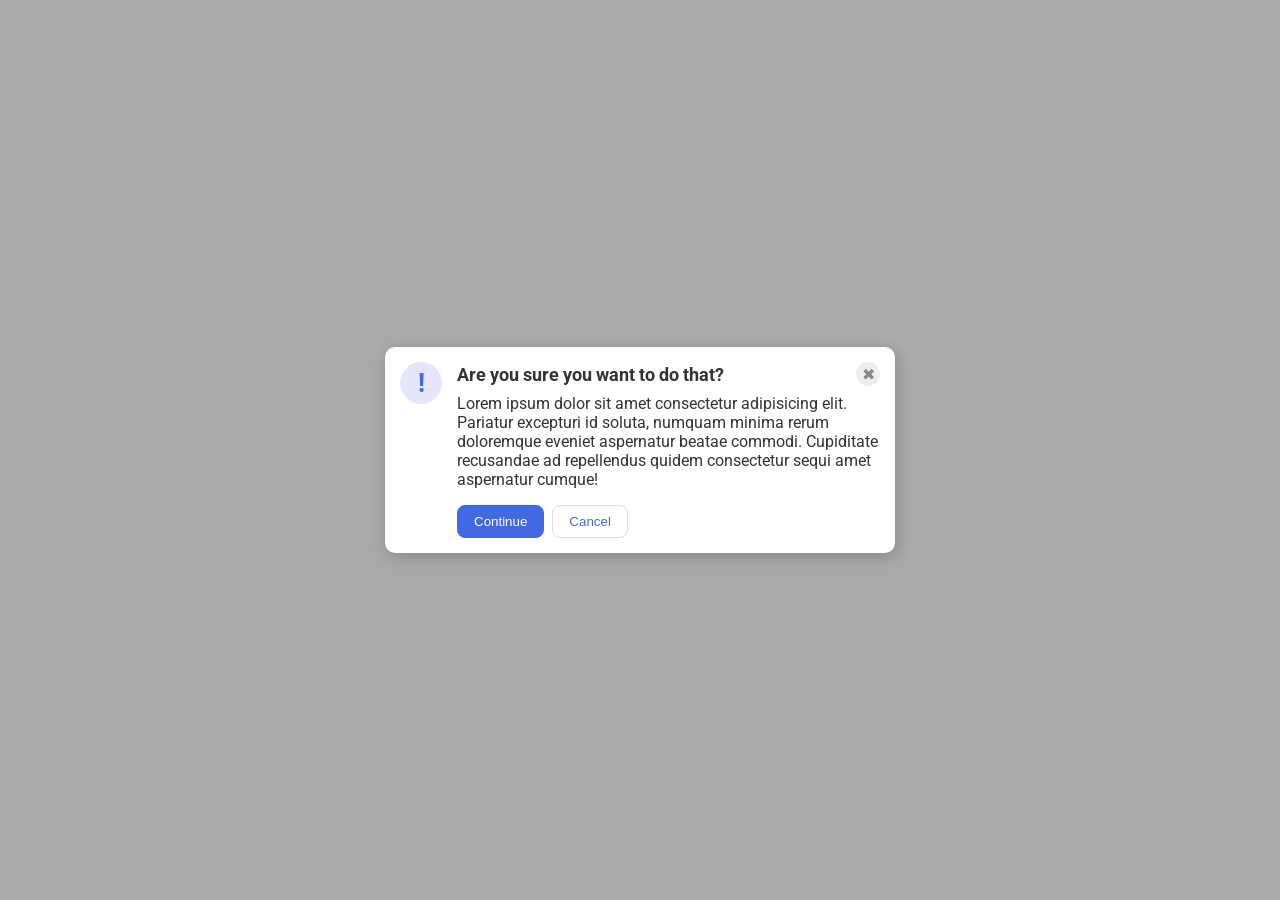
<file: foundations/flex/05-flex-modal/index.html>
<!DOCTYPE html>
<html lang="en">
  <head>
    <meta charset="UTF-8">
    <meta http-equiv="X-UA-Compatible" content="IE=edge">
    <meta name="viewport" content="width=device-width, initial-scale=1.0">
    <link rel="stylesheet" href="style.css">
    <title>Modal</title>
  </head>
  <body>
    <div class="modal">
      <div class="icon">!</div>
      <div class="container">
        <div class="header">Are you sure you want to do that?
          <button class="close-button">✖</button> 
        </div>
        <div class="text">Lorem ipsum dolor sit amet consectetur adipisicing elit. Pariatur excepturi id soluta, numquam minima rerum doloremque eveniet aspernatur beatae commodi. Cupiditate recusandae ad repellendus quidem consectetur sequi amet aspernatur cumque!</div>
        <div class="options">
          <button class="continue">Continue</button>
          <button class="cancel">Cancel</button> 
        </div>
      </div>
    </div>
  </body>
</html>
</file>
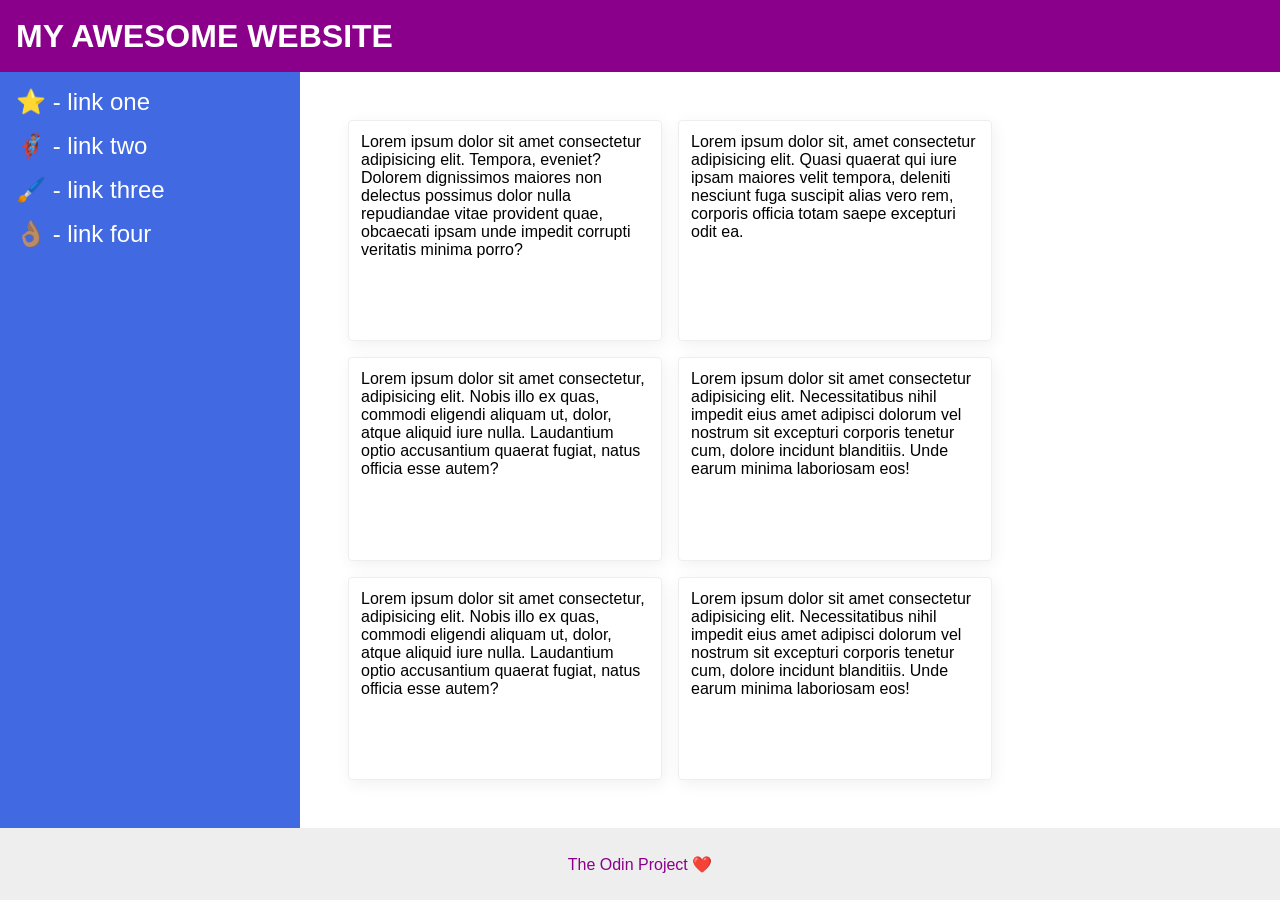
<file: foundations/flex/07-flex-layout-2/index.html>
<!DOCTYPE html>
<html lang="en">
  <head>
    <meta charset="UTF-8">
    <meta http-equiv="X-UA-Compatible" content="IE=edge">
    <meta name="viewport" content="width=device-width, initial-scale=1.0">
    <title>The Holy Grail</title>
    <link rel="stylesheet" href="style.css">
  </head>
  <body>
    <div class="header">
      MY AWESOME WEBSITE
    </div>
    
    <div class="center">
      <div class="sidebar">
        <ul>
          <li><a href="#">⭐ - link one</a></li>
          <li><a href="#">🦸🏽‍♂️ - link two</a></li>
          <li><a href="#">🖌️ - link three</a></li>
          <li><a href="#">👌🏽 - link four</a></li>
        </ul>
      </div>

      <div class="all-cards">
          <div class="card">Lorem ipsum dolor sit amet consectetur adipisicing elit. Tempora, eveniet? Dolorem dignissimos maiores non delectus possimus dolor nulla repudiandae vitae provident quae, obcaecati ipsam unde impedit corrupti veritatis minima porro?</div>
          <div class="card">Lorem ipsum dolor sit, amet consectetur adipisicing elit. Quasi quaerat qui iure ipsam maiores velit tempora, deleniti nesciunt fuga suscipit alias vero rem, corporis officia totam saepe excepturi odit ea.</div>
          <div class="card">Lorem ipsum dolor sit amet consectetur, adipisicing elit. Nobis illo ex quas, commodi eligendi aliquam ut, dolor, atque aliquid iure nulla. Laudantium optio accusantium quaerat fugiat, natus officia esse autem?</div>
          <div class="card">Lorem ipsum dolor sit amet consectetur adipisicing elit. Necessitatibus nihil impedit eius amet adipisci dolorum vel nostrum sit excepturi corporis tenetur cum, dolore incidunt blanditiis. Unde earum minima laboriosam eos!</div>
          <div class="card">Lorem ipsum dolor sit amet consectetur, adipisicing elit. Nobis illo ex quas, commodi eligendi aliquam ut, dolor, atque aliquid iure nulla. Laudantium optio accusantium quaerat fugiat, natus officia esse autem?</div>
          <div class="card">Lorem ipsum dolor sit amet consectetur adipisicing elit. Necessitatibus nihil impedit eius amet adipisci dolorum vel nostrum sit excepturi corporis tenetur cum, dolore incidunt blanditiis. Unde earum minima laboriosam eos!</div>
      </div>
    </div>
    
    <div class="footer">
      The Odin Project ❤️
    </div>
  </body>
</html>
</file>
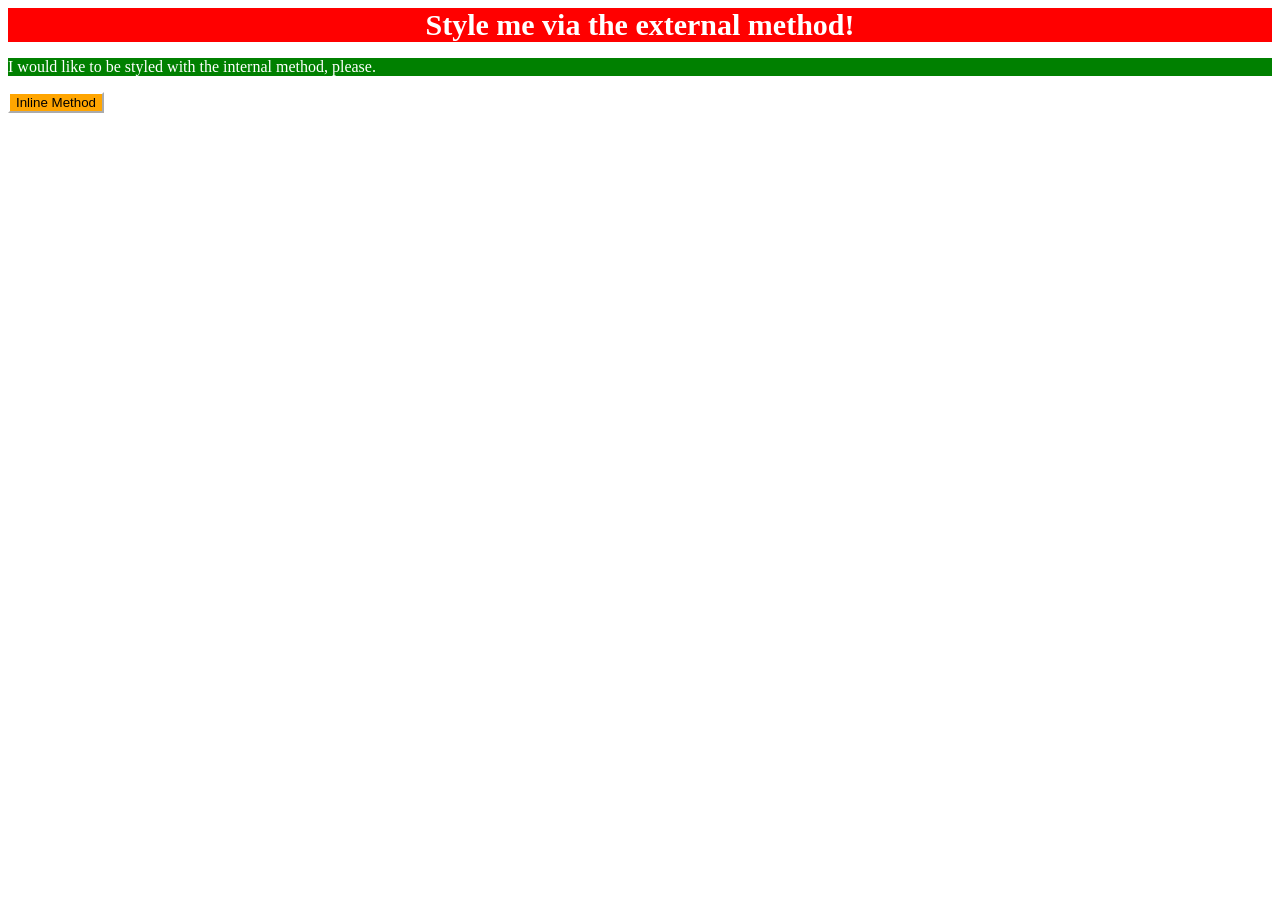
<file: foundations/intro-to-css/01-css-methods/index.html>
<!DOCTYPE html>
<html lang="en">
  <head>
    <meta charset="UTF-8">
    <meta http-equiv="X-UA-Compatible" content="IE=edge">
    <meta name="viewport" content="width=device-width, initial-scale=1.0">
    <title>Methods for Adding CSS</title>
    <link rel="stylesheet" href="styles.css">
  </head>
  <style>
    p {
      color: white;
      background-color: green;
    }
  </style>
  <body>
    <div>Style me via the external method!</div>
    <p>I would like to be styled with the internal method, please.</p>
    <button style="background-color: orange; border-color: white;">Inline Method</button>
  </body>
</html>
</file>
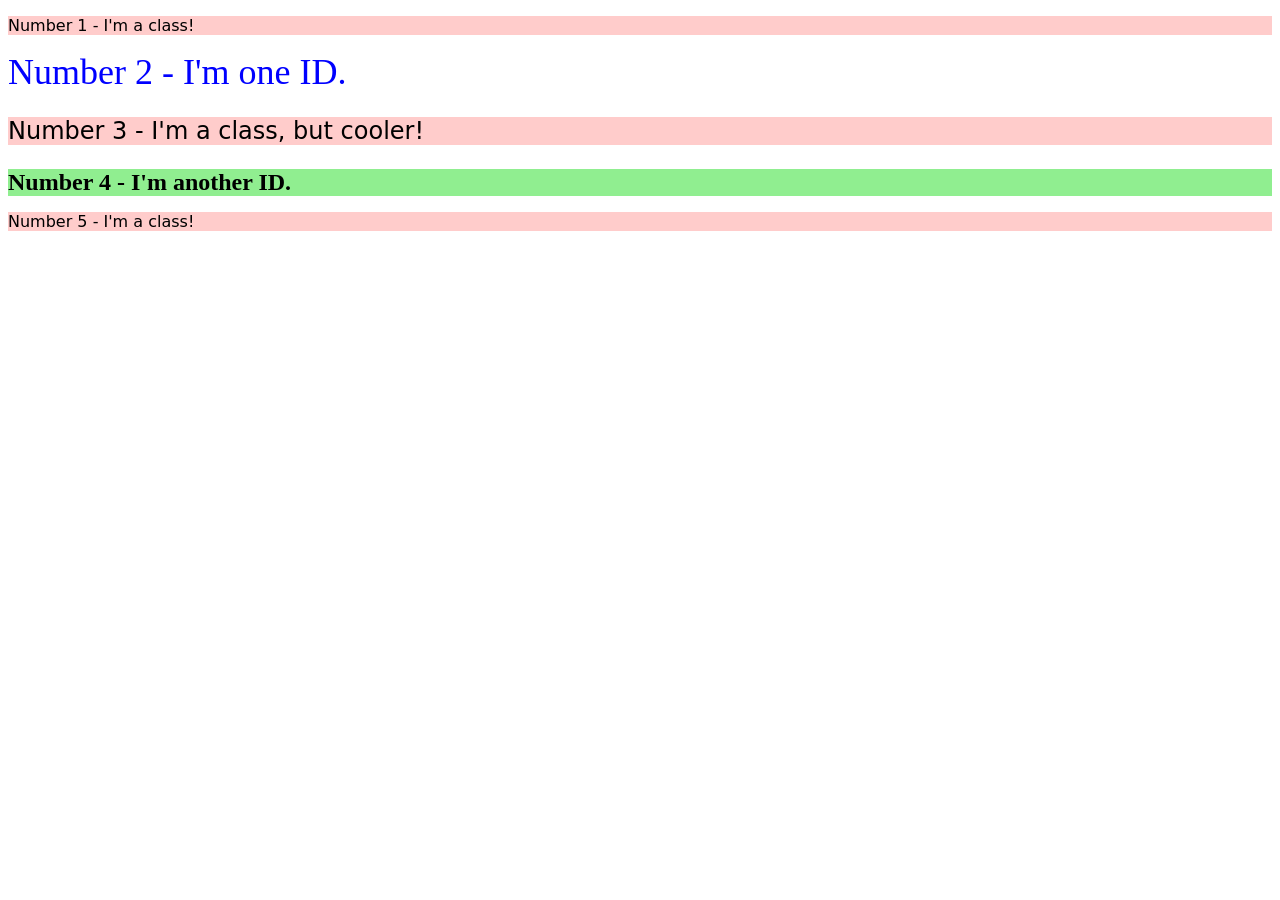
<file: foundations/intro-to-css/02-class-id-selectors/index.html>
<!DOCTYPE html>
<html lang="en">
  <head>
    <meta charset="UTF-8">
    <meta http-equiv="X-UA-Compatible" content="IE=edge">
    <meta name="viewport" content="width=device-width, initial-scale=1.0">
    <title>Class and ID Selectors</title>
    <link rel="stylesheet" href="style.css">
  </head>
  <body>
    <p class="odd">Number 1 - I'm a class!</p>
    <div id="second">Number 2 - I'm one ID.</div>
    <p class="odd third">Number 3 - I'm a class, but cooler!</p>
    <div id="fourth">Number 4 - I'm another ID.</div>
    <p class="odd">Number 5 - I'm a class!</p>
  </body>
</html>
</file>
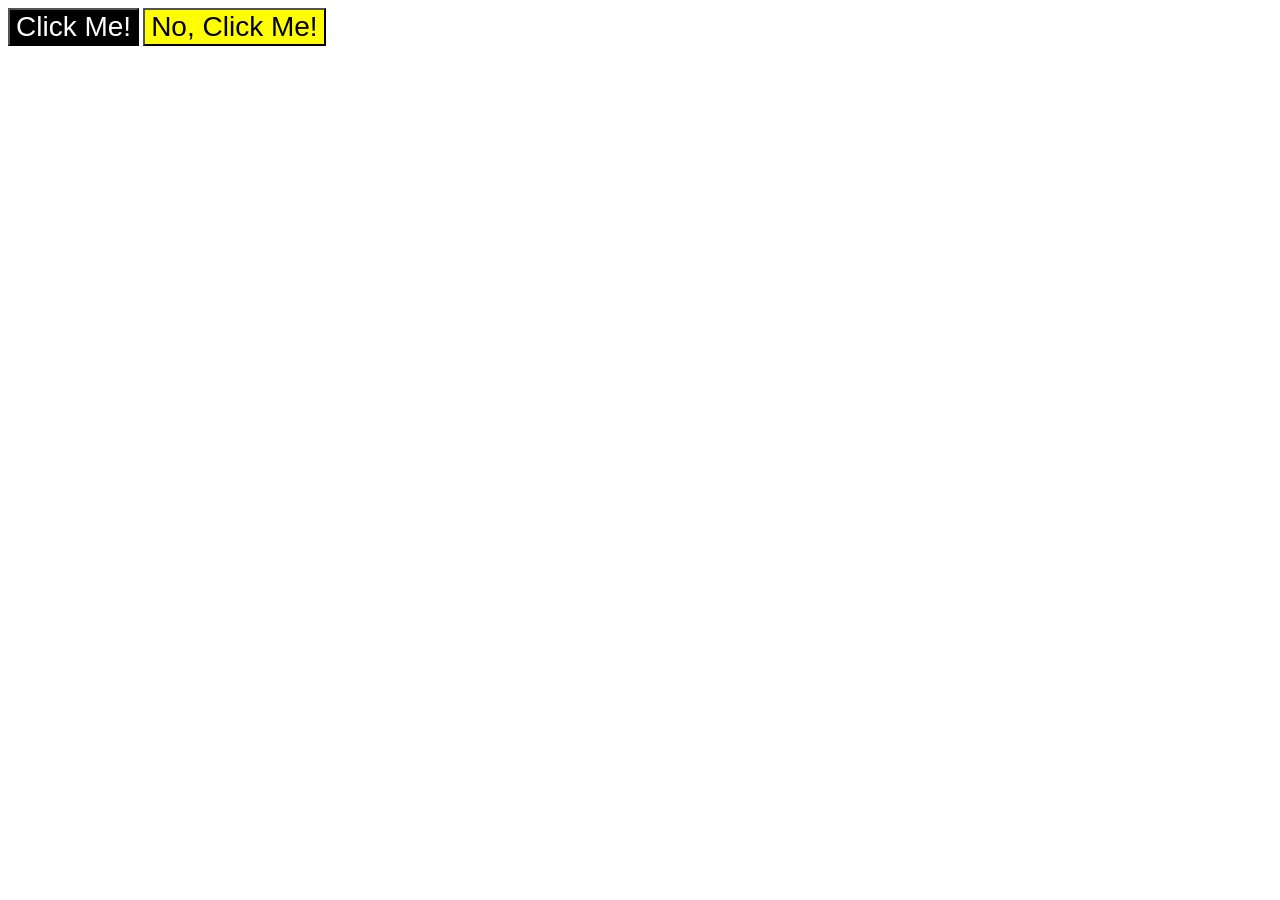
<file: foundations/intro-to-css/03-grouping-selectors/index.html>
<!DOCTYPE html>
<html lang="en">
  <head>
    <meta charset="UTF-8">
    <meta http-equiv="X-UA-Compatible" content="IE=edge">
    <meta name="viewport" content="width=device-width, initial-scale=1.0">
    <title>Grouping Selectors</title>
    <link rel="stylesheet" href="style.css">
  </head>
  <body>
    <button class="first">Click Me!</button>
    <button class="second">No, Click Me!</button>
  </body>
</html>
</file>
<file: foundations/flex/05-flex-modal/style.css>
@import url('https://fonts.googleapis.com/css2?family=Roboto:wght@400;700&display=swap');

html, body {
  height: 100%;
}

body {
  font-family: Roboto, sans-serif;
  margin: 0;
  background: #aaa;
  color: #333;
  /* I'll give you this one for free lol */
  display: flex;
  align-items: center;
  justify-content: center;
}

.modal {
  background: white;
  width: 480px;
  border-radius: 10px;
  box-shadow: 2px 4px 16px rgba(0,0,0,.2);
  display: flex;
  padding: 15px;
  gap: 15px;
}

.icon {
  color: royalblue;
  font-size: 26px;
  font-weight: 700;
  background: lavender;
  width: 42px;
  height: 42px;
  border-radius: 50%;
  display: flex;
  align-items: center;
  justify-content: center;
  flex-shrink: 0;
}

.close-button {
  background: #eee;
  border-radius: 50%;
  color: #888;
  font-weight: 400;
  font-size: 16px;
  height: 24px;
  width: 24px;
  display: flex;
  align-items: center;
  justify-content: center;
  border: 1px solid #eee;
  padding: 0;
}

button {
  cursor: pointer;
  padding: 8px 16px;
  border-radius: 8px;
}

button.continue {
  background: royalblue;
  border: 1px solid royalblue;
  color: white;
}

button.cancel {
  background: white;
  border: 1px solid #ddd;
  color: royalblue;
}

.container {
  display: flex;
  flex-direction: column;
}

.options {
  display: flex;
  gap: 8px;
  justify-content: flex-start;
}

.header {
  display: flex;
  align-items: center;
  justify-content: space-between;
  font-size: 18px;
  font-weight: 700;
  margin-bottom: 8px;
}

.text {
  margin-bottom: 16px;
}
</file>
<file: foundations/flex/07-flex-layout-2/style.css>
body {
  font-family: -apple-system, BlinkMacSystemFont, 'Segoe UI', Roboto, Oxygen, Ubuntu, Cantarell, 'Open Sans', 'Helvetica Neue', sans-serif;
  margin: 0;
  min-height: 100vh;
  display: flex;
  flex-direction: column;
}

.header {
  height: 72px;
  background: darkmagenta;
  color: white;
  display: flex;
  align-items: center;
  font-size: 32px;
  font-weight: 900;
  padding-left: 16px;
}

.footer {
  height: 72px;
  background: #eee;
  color: darkmagenta;
  display: flex;
  align-items: center;
  justify-content: center;
}

.sidebar {
  width: 300px;
  background: royalblue;
  box-sizing: border-box;
  padding-left: 16px;
  flex-shrink: 0;
}

.card {
  border: 1px solid #eee;
  box-shadow: 2px 4px 16px rgba(0,0,0,.06);
  border-radius: 4px;
  width: 288px;
  padding: 12px;
}

.footer {
  display: flex;
  align-items: center;
  justify-content: center;
  margin-top: auto;
}

.all-cards {
  display: flex;
  gap: 16px;
  padding: 48px;
  flex-wrap: wrap;
}

.center {
  display: flex;
  align-items: stretch;
  flex: 1;
}

ul {
  list-style-type: none;
  display: flex;
  flex-direction: column;
  gap: 16px;
  padding: 0;
}

a {
  color: #FFFFFF;
  text-decoration: none;
  font-size: 24px;
}

.top-cards {
  display: flex;
  gap: 16px;
  flex-wrap: wrap;
}

.bottom-cards {
  display: flex;
  gap: 16px;
  flex-wrap: wrap;
}
</file>
<file: foundations/intro-to-css/01-css-methods/styles.css>
div {
    color: white;
    background-color: red;
    font-size: 30px;
    font-weight: bold;
    text-align: center;
}
</file>
<file: foundations/intro-to-css/02-class-id-selectors/style.css>
/* Add CSS Styling */

.odd {
    background-color: #FFCCCB;
    font-family: Verdana, DejaVu Sans, sans-serif;
}

#second {
    color: #0000ff;
    font-size: 36px;
}

.third {
    font-size: 24px;
}

#fourth {
    background-color: rgb(144, 238, 144);
    font-size: 24px;
    font-weight: bold;
}
</file>
<file: foundations/intro-to-css/03-grouping-selectors/style.css>
/* Add CSS Styling */

.first {
    background-color: black;
    color: white;
}

.second {
    background-color: yellow;
}

.first,.second {
  font-size: 28px;
  font-family: Helvetica, 'Times New Roman',sans-serif;
}
</file>
